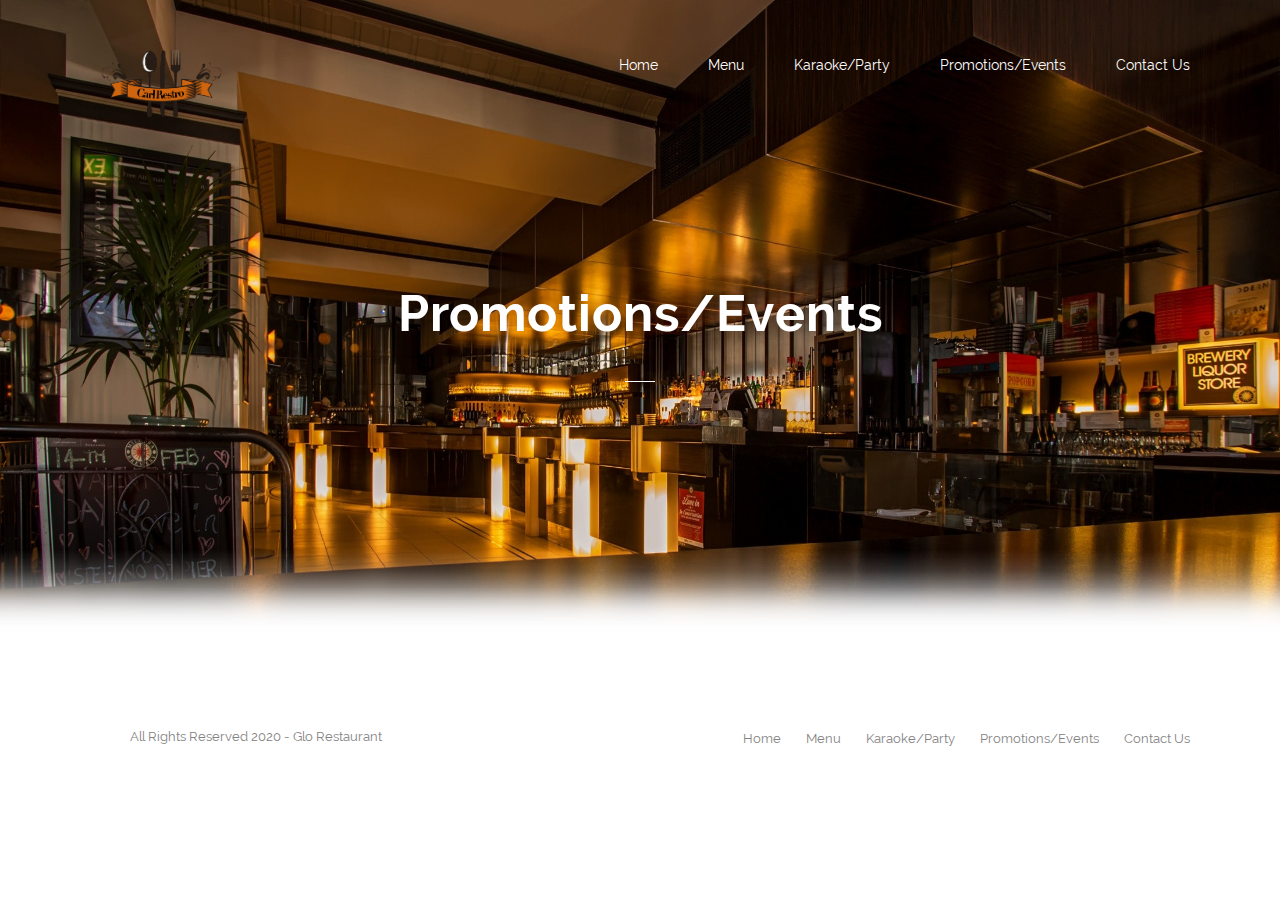
<file: promotions.html>
<!DOCTYPE html>
<html lang="en">
<head>
	<title>Welcome to Glo Restaurant</title>
	<meta charset="utf-8">
	<meta name="author" content="pixelhint.com">
	<meta name="description" content="Sublime Stunning free HTML5/CSS3 website template"/>
	<link rel="stylesheet" type="text/css" href="css/reset.css">
	<link rel="stylesheet" type="text/css" href="css/fancybox.css">
	<link rel="stylesheet" type="text/css" href="css/animate.css">
	<link rel="stylesheet" type="text/css" href="css/main.css">

    <script type="text/javascript" src="js/jquery.js"></script>
    <script type="text/javascript" src="js/fancybox.js"></script>
    <script type="text/javascript" src="js/wow.js"></script>
    <script type="text/javascript" src="js/main.js"></script>
</head>
<body>

	<section class="billboard light">
		<header class="wrapper light">
			<a href="#"><img class="logo" src="./img/logo.png" alt="Beijing Chinese Restaurant Logo"/></a>
			<nav>
				<ul>
					<li><a href="#">Home</a></li>
					<li><a href="./menu.html">Menu</a></li>
					<li><a href="./karaoke.html">Karaoke/Party</a></li>
					<li><a href="./promotions.html">Promotions/Events</a></li>
					<li><a href="./contact.html">Contact Us</a></li>
				</ul>
			</nav>
		</header>

		<div class="caption light animated wow fadeInDown clearfix">
			<h1>Promotions/Events</h1>
			<p></p>
			<hr>
		</div>
		<div class="shadow"></div>
	</section><!--  End billboard  -->





	<footer>
		<div class="wrapper">
			<div class="rights">
				<p>All Rights Reserved 2020 - Glo Restaurant</p>
			</div>

			<nav>
				<ul>
					<li><a href="#">Home</a></li>
					<li><a href="./menu.html">Menu</a></li>
					<li><a href="./karaoke.html">Karaoke/Party</a></li>
					<li><a href="./promotions.html">Promotions/Events</a></li>
					<li><a href="./contact.html">Contact Us</a></li>
				</ul>
			</nav>
		</div>		
	</footer><!--  End footer  -->
</body>
</html>
</file>
<file: css/main.css>
/*	
    - fonts
    - general css
    - billboard
    - header
    - services
    - video
    - testimonials
    - blog posts
	- footer
	
*/



/*  Fonts  */
@font-face {
    font-family: 'raleway-regular';
    src: url('../fonts/raleway-regular.eot');
    src: url('../fonts/raleway-regular.eot?#iefix') format('embedded-opentype'),
         url('../fonts/raleway-regular.woff') format('woff'),
         url('../fonts/raleway-regular.ttf') format('truetype'),
         url('../fonts/raleway-regular.svg#raleway-regular') format('svg');
    font-weight: normal;
    font-style: normal;

}

@font-face {
    font-family: 'raleway-semibold';
    src: url('../fonts/raleway-semibold.eot');
    src: url('../fonts/raleway-semibold.eot?#iefix') format('embedded-opentype'),
         url('../fonts/raleway-semibold.woff') format('woff'),
         url('../fonts/raleway-semibold.ttf') format('truetype'),
         url('../fonts/raleway-semibold.svg#raleway-semibold') format('svg');
    font-weight: normal;
    font-style: normal;

}

@font-face {
    font-family: 'raleway-bold';
    src: url('../fonts/raleway-bold.eot');
    src: url('../fonts/raleway-bold.eot?#iefix') format('embedded-opentype'),
         url('../fonts/raleway-bold.woff') format('woff'),
         url('../fonts/raleway-bold.ttf') format('truetype'),
         url('../fonts/raleway-bold.svg#raleway-bold') format('svg');
    font-weight: normal;
    font-style: normal;

}



/*  General CSS*/
body{
    background: #fff;
}

.wrapper{
    width: 1100px;
    margin: 0 auto;
}

h1, h2, h3, h4, h5 ,h6{
    color: #626262;
    font-family: "raleway-regular", arial;
    letter-spacing: 1px;
}

h1              { font-size: 2em; margin: .67em 0 }
h2              { font-size: 1.5em; margin: .75em 0 }
h3              { font-size: 1.17em; margin: .83em 0 }
h5              { font-size: .83em; margin: 1.5em 0 }
h6              { font-size: .75em; margin: 1.67em 0 }
h1, h2, h3, h4,
h5, h6          { font-weight: bolder }

.clearfix:before,  
.clearfix:after {  
    content: " ";  
    display: table;  
}  
.clearfix:after {  
    clear: both;  
}  
 
.clearfix {  
    *zoom: 1;  
}


.logo {
    width: 15%;
}

.icon {
    border-radius: 30px;
}


/*    Billboard    */
.billboard{
    width: 100%;
    height: 690px;
    position: relative;
}

.billboard.light{
    background: url('../img/new/hero.jpg') no-repeat;   
     
    background-size: cover;
    -webkit-background-size: cover;
    -moz-background-size: cover;
    -o-background-size: cover;
}

.billboard.dark{
    background: url('../img/billboard2.jpg') no-repeat;
    
    background-size: cover;
    -webkit-background-size: cover;
    -moz-background-size: cover;
    -o-background-size: cover;
}


.billboard .shadow{
    position: absolute;
    width: 100%;
    height: 142px;
    bottom: 0;
    left: 0;
    margin-bottom: -1px;
    background: url('../img/shadow.png') repeat-x;
}

.billboard .caption{
    margin-top: 130px;
    text-align: center;
}

.billboard .caption.light{
    color: #fff;
}

.billboard .caption.dark{
    color: #5d5d5d;
}

.billboard .caption h1{
    font-family: "raleway-bold";
    font-size: 50px;
    font-weight: bold; 
    margin-bottom: 30px;
}

.billboard .caption.light h1{
    color: #fff;
}

.billboard .caption.dark h1{
    color: #5d5d5d;
}

.billboard .caption p{
    font-family: "raleway-regular";
    font-size: 18px;
    margin-bottom: 30px;
}

.billboard .caption.light p{
    color: #fff;
}

.billboard .caption.dark p{
    color: #5d5d5d;
}

.billboard .caption hr{
    display: inline-block;
    height: 1px;
    width: 30px;
    border: 0!important;   
    margin: 0;
    padding: 0;
}

.billboard .caption.light hr{
    background: #fff;
}

.billboard .caption.dark hr{
    background: #5d5d5d;
}






/*    header    */
header{
    width: 100%;
    height: 125px;
}

header .logo{
    float: left;
    margin-top: 50px;
    width:13%;
	
}

header nav{
    float: right;
    margin-top: 57px;
}


header nav ul li{
    list-style: none;
    display: block;
    float: left;
    margin-left: 50px;
}

header nav ul li a{
    text-decoration: none;  
    font-family: "raleway-regular";
    font-size: 14px;

    transition:all .2s linear;
    -webkit-transition:all .2s linear;
    -moz-transition:all .2s linear;
    -o-transition:all .2s linear;
}

header.light nav ul li a{  
    color: #fff;
}

header.light nav ul li a:hover{
    color: #B9B9B9;
}

header.dark nav ul li a{  
    color: #5d5d5d;
}

header.dark nav ul li a:hover{
    color: #919191;
}







/*    Services    */
.services ul{
    margin-top: 100px;
}

.services ul li{
    list-style: none;
    display: block;
    width: 313px;
    float: left;
    margin-left: 80px;
    text-align: center;
}

.services ul li:first-child{
    margin-left: 0;
}

.services ul li .separator{
    display: block;
    width: 1px;
    height: 20px;
    background: #f6f6f6;
    margin: 20px auto;
}

.services ul li h2{
    color: #616161;
    font-family: "raleway-bold";
    font-size: 18px;
    font-weight: bold;
    margin: 0;
}

.services ul li p{
   color: #838181;
    font-family: "raleway-regular";
    font-size: 14px;
    line-height: 28px; 
    margin-top: 40px;
    letter-spacing: .5px;
}







/*    Video    */
.video{
    display: block;
    width: 100%;
    padding: 2em;
    text-align: center;
    margin-top: 100px;
    background: url('../img/contact.jpg') no-repeat;    
    background-size: cover;
    -webkit-background-size: cover;
    -moz-background-size: cover;
    -o-background-size: cover;
}

.video .video_logo{
    margin-top: 85px;
}

.video h3{
    color: #fff;
    font-family: "raleway-regular";
    font-size: 14px;
    font-weight: normal!important;
    margin: 20px 0 0 0;
}

.video #play_btn{
    display: inline-block;
    width: 71px;
    height: 71px;
    background: url('../img/play_btn.png') no-repeat;
    margin-top: 40px;
}




.title{
    text-align: center;
    overflow: hidden;
}

.title h2{
    color: #616161;
    font-family: "raleway-bold";
    font-size: 30px;
    font-weight: bold;
    margin: 0 0 20px 0;
    text-transform: uppercase;
}

.title h3{
    color: #9b9b9b;
    font-family: "raleway-regular";
    font-size: 14px;
    margin: 0 0 20px 0;
    font-weight: normal!important;
}

.title hr.separator{
    display: block;
    width: 40px;
    height: 1px;
    background-color: #ebebeb;
    margin: 0 auto;
    padding: 0;
    border: 0!important;
}







/*    testimonials    */
.testimonials{
    margin-top: 100px;
}

.testimonials ul{
    margin-top: 70px;
    list-style: none;
}

.testimonials ul li{
    display: block;
    float: left;
    margin-left: 80px;
    width: 313px;
}

.testimonials ul li:first-child{
    margin-left: 0;
}

.testimonials ul li .quotes{
    margin-right: 10px;
}

.testimonials ul li p{
    color: #838181;
    font-family: "raleway-regular";
    font-size: 16px;
    line-height: 28px;
    letter-spacing: .5px;
    padding-bottom: 30px;
    margin-bottom: 20px;
    border-bottom: 1px solid #ecebeb;
    position: relative;
}

.testimonials ul li p .triangle{
    display: block;
    width: 10px;
    height: 5px;
    background: url('../img/testimonial_triangle.png') no-repeat;
    position: absolute;
    bottom: -5px;
    left: 40px;
}

.testimonials ul li .client{
    margin-left: 20px;
}

.testimonials ul li .client img.avatar{
    float: left;
    margin-right: 20px;
    -webkit-border-radius: 100px;
    -moz-border-radius: 100px;
    -o-border-radius: 100px;
    border-radius: 100px;
}

.testimonials ul li .client .client_details{
    float: left;
}

.testimonials ul li .client .client_details h4{
    color: #7b7979;
    font-family: "raleway-semibold";
    font-size: 14px;
    font-weight: bold;
    margin: 0 0 10px 0;
}

.testimonials ul li .client .client_details h5{
    color: #7b7979;
    font-family: "raleway-regular";
    font-size: 12px;
    margin: 0;
    font-weight: normal;
}







/*    blog posts    */
.blog_posts{
    margin-top: 100px;
    padding: 100px 0;
    background: #fafafa;
}

.blog_posts ul{
    list-style: none;
    margin-top: 70px;
}

.blog_posts ul li{
    display: block;
    width: 230px;
    margin-left: 60px;
    float: left;
}

.blog_posts ul li:first-child{
    margin-left: 0;
}

.blog_posts ul li .media .date{
    position: absolute;
    top: 0;
    left: 30px;
    width: 40px;
    padding: 10px 0;
    background: rgba(62, 62, 62, .7);
    text-align: center;
}

.blog_posts ul li .media .date span{
    display: block;
}

.blog_posts ul li .media .date .day{
    color: #fff;
    font-family: "raleway-bold";
    font-size: 18px;
    font-weight: bold;

}

.blog_posts ul li .media .date .month{
    color: #fff;
    font-family: "raleway-regular";
    font-size: 12px;
}

.blog_posts ul li .media{
    width: 230px;
    height: 230px;
    position: relative;
}

.blog_posts ul li h1{
    color: #616161;
    font-family: "raleway-regular";
    font-size: 16px;
    font-weight: normal;
    line-height: 26px;
    margin: 20px 0 0 0;
}







/*    footer    */
footer{
    padding: 35px 0;
    overflow: hidden;
}

footer .footer_logo{
    float: left;
}

footer .rights p{
    float: left;
    color: #838181;
    font-family: "raleway-regular";
    font-size: 13px;
    margin: 5px 0 0 40px; 
}

footer .rights p a{
    color: #777;
    font-family: "raleway-semibold";
    font-size: 13px;
    font-weight: bold;
    text-decoration: none;
}

footer nav ul{
    float: right;
    overflow: hidden;
    list-style: none;
    margin-top: 5px; 
}

footer nav ul li{
    float: left;
    margin-left: 25px;
}

footer nav ul li a{
    color: #838181;
    font-family: "raleway-regular";
    font-size: 13px;
    text-decoration: none;

    transition:all .2s linear;
    -webkit-transition:all .2s linear;
    -moz-transition:all .2s linear;
    -o-transition:all .2s linear;
}

footer nav ul li a:hover{
    color: #616161;
}
</file>
